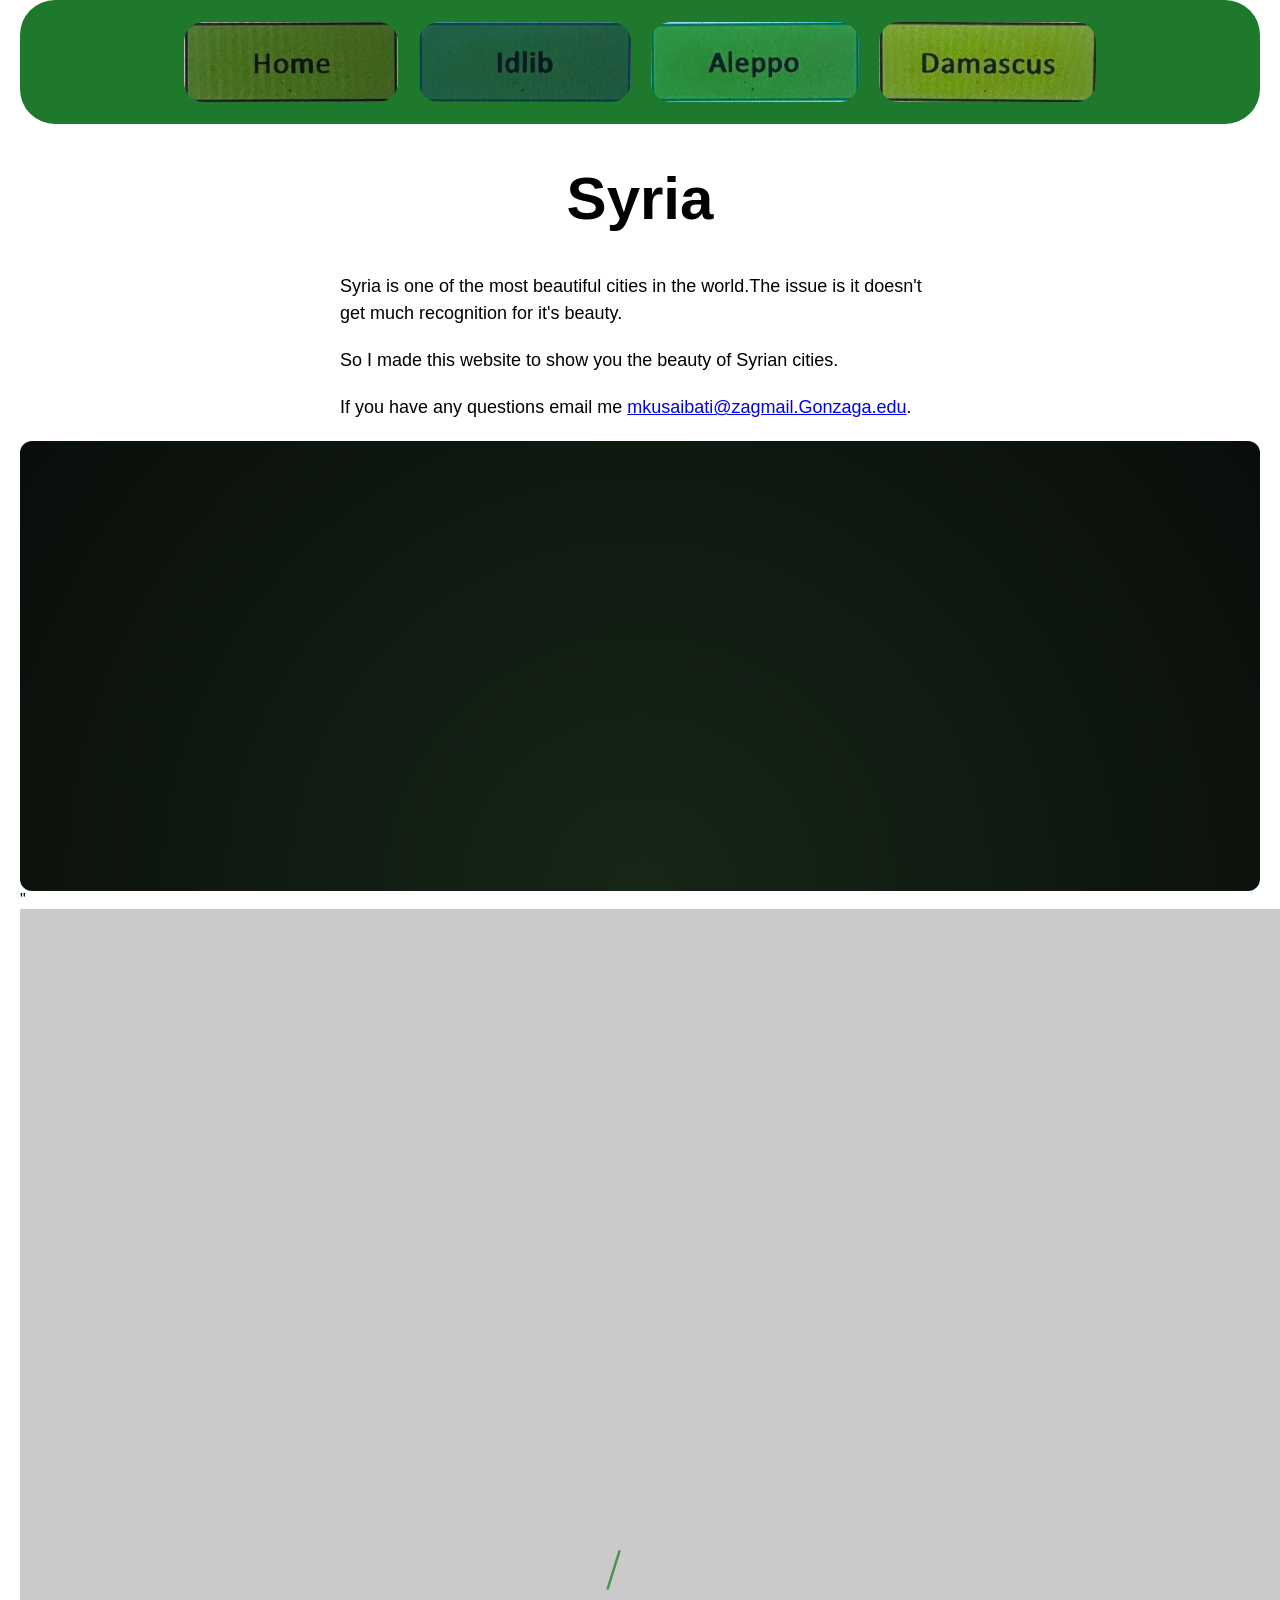
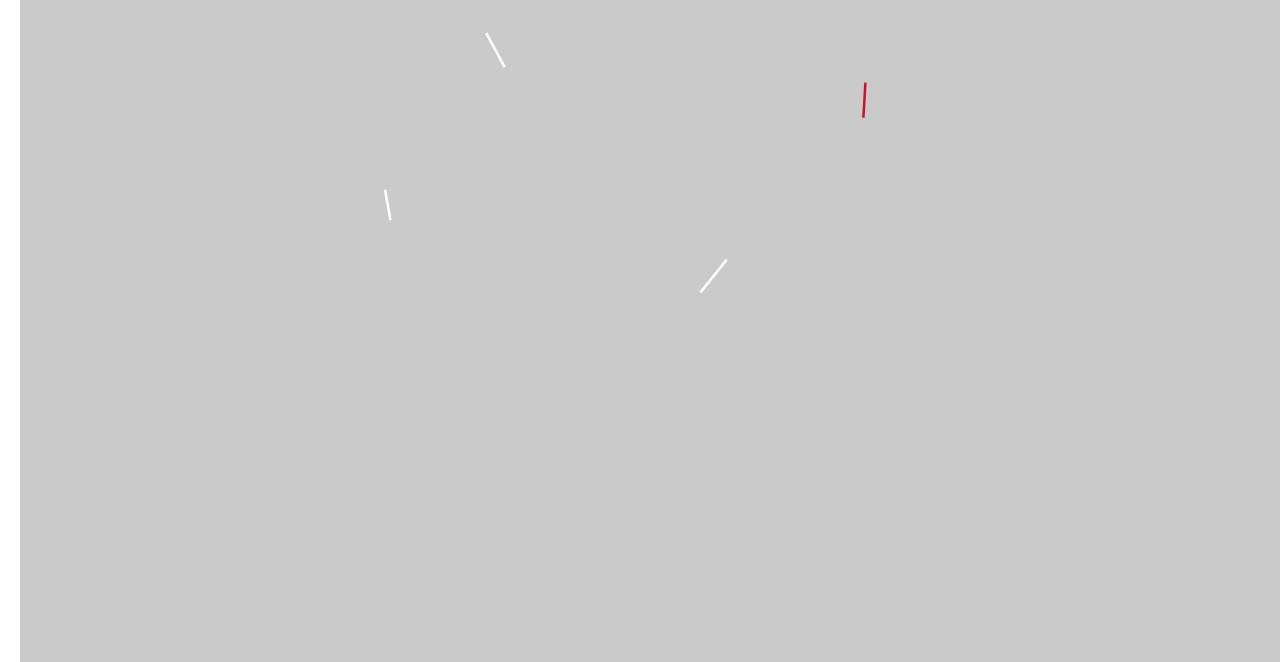
<file: index.html>
<!DOCTYPE html>
<!--
  Author: Yassin Kusaibati
  GU username: mkusaibati@zagmail.Gonzaga.edu
  Course: BMIS 235 - HTML-3
-->
<html lang="en">
<head>
<meta charset="utf-8">
<meta name="author" content="YOUR NAME">
<title>Syria</title>

<!-- this one line connects the page to the stylesheet -->
<link rel="stylesheet" href="styles.css">
</head>
<body>

<!-- ===== MENU ============================================================
     The menu is four links. Each link wraps an image instead of words.
     Build it once on this page, check that every link works,
     then copy the whole <nav> block and paste it over the menu on the
     other three pages, so every page has the exact same menu.
     ===================================================================== -->
<nav>
    <a href="index.html"><img src="img/Untitled%20Design-12.png" alt="Home"></a>
    <a href="Idlib.html"><img src="img/Untitled%20Design-11.png" alt="Idlib"></a>
    <a href="Aleppo.html"><img src="img/Untitled%20Design-10.png" alt="Aleppo"></a>
    <a href="Damascus.html"><img src="img/Untitled%20Design-9.png" alt="Damascus"></a>
</nav>

<h1>Syria</h1>
<p>Syria is one of the most beautiful cities in the world.The issue is it doesn't get much recognition for it's beauty.</p>
<p>So I made this website to show you the beauty of Syrian cities.</p>
<p>If you have any questions email me <a href="mailto:mkusaibati@zagmail.Gonzaga.edu">mkusaibati@zagmail.Gonzaga.edu</a>.</p>
<!-- ===== SHOWCASE ======================================================
     This box is empty on purpose. In Part 7 you paste an interactive
     graphic BETWEEN the opening <div> and the closing </div> below.
     ===================================================================== -->
<div class="showcase"></div>"<style> 
  .showcase {
    position: relative;
    width: 100%;
    height: 450px;
    max-height: 500px;
    background: radial-gradient(circle at bottom, #162617 0%, #090e0a 100%);
    font-family: Arial, Helvetica, sans-serif;
    overflow: hidden;
    border-radius: 12px;
    box-sizing: border-box;
    user-select: none;
    -webkit-tap-highlight-color: transparent;
  }

  .showcase * {
    box-sizing: border-box;
  }

  .showcase .sy-canvas {
    position: absolute;
    top: 0;
    left: 0;
    width: 100%;
    height: 100%;
    display: block;
    cursor: crosshair;
  }

  .showcase .sy-overlay {
    position: relative;
    z-index: 2;
    height: 100%;
    display: flex;
    flex-direction: column;
    justify-content: space-between;
    align-items: center;
    padding: 24px 16px;
    pointer-events: none;
    text-align: center;
  }

  .showcase .sy-header {
    background: rgba(9, 14, 10, 0.55);
    backdrop-filter: blur(4px);
    padding: 14px 22px;
    border-radius: 10px;
    border: 1px solid rgba(79, 145, 83, 0.4);
    max-width: 90%;
  }

  .showcase .sy-title {
    margin: 0 0 6px 0;
    font-size: clamp(1.35rem, 4vw, 2rem);
    font-weight: bold;
    color: #ffffff;
    letter-spacing: 0.5px;
  }

  .showcase .sy-title span {
    color: #FDA785;
  }

  .showcase .sy-subtitle {
    margin: 0;
    font-size: clamp(0.85rem, 2.5vw, 1rem);
    color: #d8e6d9;
  }

  .showcase .sy-controls {
    display: flex;
    flex-wrap: wrap;
    justify-content: center;
    gap: 10px;
    pointer-events: auto;
    width: 100%;
    max-width: 520px;
  }

  .showcase .sy-btn {
    background: rgba(20, 32, 21, 0.85);
    color: #ffffff;
    border: 2px solid #4F9153;
    padding: 8px 16px;
    font-family: Arial, Helvetica, sans-serif;
    font-size: 0.9rem;
    font-weight: bold;
    border-radius: 25px;
    cursor: pointer;
    transition: all 0.25s ease;
    box-shadow: 0 4px 12px rgba(0, 0, 0, 0.4);
  }

  .showcase .sy-btn:hover,
  .showcase .sy-btn.sy-active {
    background: #4F9153;
    border-color: #FDA785;
    color: #ffffff;
    transform: translateY(-2px);
  }

  .showcase .sy-hint {
    margin-top: 8px;
    font-size: 0.75rem;
    color: #FDA785;
    opacity: 0.9;
  }
</style>

<!-- HTML: Creates the fireworks canvas, hero title, and interactive buttons for Damascus, Aleppo, and Idlib -->
<canvas class="sy-canvas"></canvas>
<div class="sy-overlay">
  <div class="sy-header">
    <div class="sy-title">Discover <span>Syria</span></div>
    <div class="sy-subtitle" id="sy-city-desc">Celebrating heritage across Damascus, Aleppo &amp; Idlib</div>
  </div>
  <div>
    <div class="sy-controls">
      <button type="button" class="sy-btn" data-city="damascus">Damascus</button>
      <button type="button" class="sy-btn" data-city="aleppo">Aleppo</button>
      <button type="button" class="sy-btn" data-city="idlib">Idlib</button>
      <button type="button" class="sy-btn" data-city="celebrate">Celebrate All</button>
    </div>
    <div class="sy-hint">Click anywhere in the sky or select a city to launch fireworks</div>
  </div>
</div>

<!-- JavaScript: Runs the physics-based fireworks animation in Syrian flag and brand colors -->
<script>
  (function () {
    const container = document.currentScript.parentElement;
    if (!container) return;

    const canvas = container.querySelector('.sy-canvas');
    const ctx = canvas.getContext('2d');
    const descEl = container.querySelector('#sy-city-desc');
    const buttons = container.querySelectorAll('.sy-btn');

    let width = 0;
    let height = 0;
    let rockets = [];
    let particles = [];

    // Palette featuring Syrian flag colors (Green, White, Red, Black-slate) & brand accent (#FDA785)
    const syrianColors = ['#4F9153', '#007A3D', '#CE1126', '#FFFFFF', '#FDA785'];

    const cityInfo = {
      damascus: 'Damascus — The City of Jasmine & One of the Oldest Continuously Inhabited Cities',
      aleppo: 'Aleppo — Historic Crossroads of Trade, Culture & Citadel Heritage',
      idlib: 'Idlib — Land of Ancient Olive Groves & Forgotten Cities',
      celebrate: 'Celebrating Heritage Across Damascus, Aleppo & Idlib'
    };

    function resizeCanvas() {
      const rect = container.getBoundingClientRect();
      width = canvas.width = rect.width;
      height = canvas.height = rect.height;
    }

    window.addEventListener('resize', resizeCanvas);
    resizeCanvas();

    class Rocket {
      constructor(targetX, targetY) {
        this.x = width * (0.2 + Math.random() * 0.6);
        this.y = height;
        this.targetX = targetX || width * (0.15 + Math.random() * 0.7);
        this.targetY = targetY || height * (0.15 + Math.random() * 0.4);
        const angle = Math.atan2(this.targetY - this.y, this.targetX - this.x);
        const speed = 6 + Math.random() * 2.5;
        this.vx = Math.cos(angle) * speed;
        this.vy = Math.sin(angle) * speed;
        this.color = syrianColors[Math.floor(Math.random() * syrianColors.length)];
        this.trail = [];
        this.exploded = false;
      }

      update() {
        this.trail.push({ x: this.x, y: this.y });
        if (this.trail.length > 6) this.trail.shift();

        this.x += this.vx;
        this.y += this.vy;

        const dist = Math.hypot(this.targetX - this.x, this.targetY - this.y);
        if (dist < 12 || this.y <= this.targetY) {
          this.exploded = true;
          createExplosion(this.x, this.y);
        }
      }

      draw() {
        ctx.beginPath();
        for (let i = 0; i < this.trail.length; i++) {
          ctx.lineTo(this.trail[i].x, this.trail[i].y);
        }
        ctx.strokeStyle = this.color;
        ctx.lineWidth = 2.5;
        ctx.stroke();
      }
    }

    class Particle {
      constructor(x, y, color) {
        this.x = x;
        this.y = y;
        const angle = Math.random() * Math.PI * 2;
        const speed = Math.random() * 4.5 + 1;
        this.vx = Math.cos(angle) * speed;
        this.vy = Math.sin(angle) * speed;
        this.gravity = 0.06;
        this.friction = 0.96;
        this.alpha = 1;
        this.decay = Math.random() * 0.018 + 0.012;
        this.color = color;
        this.size = Math.random() * 2.5 + 1.5;
      }

      update() {
        this.vx *= this.friction;
        this.vy *= this.friction;
        this.vy += this.gravity;
        this.x += this.vx;
        this.y += this.vy;
        this.alpha -= this.decay;
      }

      draw() {
        ctx.save();
        ctx.globalAlpha = Math.max(0, this.alpha);
        ctx.beginPath();
        ctx.arc(this.x, this.y, this.size, 0, Math.PI * 2);
        ctx.fillStyle = this.color;
        ctx.fill();
        ctx.restore();
      }
    }

    function createExplosion(x, y) {
      // Layered burst using Syrian green, white, red, and brand peach accent
      const burstColors = ['#4F9153', '#FFFFFF', '#CE1126', '#FDA785'];
      const primaryColor = burstColors[Math.floor(Math.random() * burstColors.length)];
      const count = 48;

      for (let i = 0; i < count; i++) {
        const color = i % 3 === 0 ? '#FFFFFF' : (i % 4 === 0 ? '#CE1126' : primaryColor);
        particles.push(new Particle(x, y, color));
      }
    }

    function launchSalvo(count, spreadX) {
      for (let i = 0; i < count; i++) {
        setTimeout(() => {
          const tx = spreadX
            ? width * (spreadX + (Math.random() * 0.16 - 0.08))
            : width * (0.15 + Math.random() * 0.7);
          const ty = height * (0.18 + Math.random() * 0.35);
          rockets.push(new Rocket(tx, ty));
        }, i * 240);
      }
    }

    function animate() {
      ctx.fillStyle = 'rgba(9, 14, 10, 0.22)';
      ctx.fillRect(0, 0, width, height);

      for (let i = rockets.length - 1; i >= 0; i--) {
        rockets[i].update();
        rockets[i].draw();
        if (rockets[i].exploded) rockets.splice(i, 1);
      }

      for (let i = particles.length - 1; i >= 0; i--) {
        particles[i].update();
        particles[i].draw();
        if (particles[i].alpha <= 0) particles.splice(i, 1);
      }

      requestAnimationFrame(animate);
    }

    // Click or tap anywhere on canvas to launch a firework to that spot
    canvas.addEventListener('pointerdown', function (e) {
      const rect = canvas.getBoundingClientRect();
      const x = e.clientX - rect.left;
      const y = e.clientY - rect.top;
      rockets.push(new Rocket(x, y));
    });

    // City buttons trigger custom fireworks and update subtitle
    buttons.forEach((btn) => {
      btn.addEventListener('click', function () {
        buttons.forEach((b) => b.classList.remove('sy-active'));
        this.classList.add('sy-active');

        const city = this.getAttribute('data-city');
        descEl.textContent = cityInfo[city];

        if (city === 'damascus') launchSalvo(3, 0.25);
        else if (city === 'aleppo') launchSalvo(3, 0.5);
        else if (city === 'idlib') launchSalvo(3, 0.75);
        else launchSalvo(6);
      });
    });

    // Start animation and trigger welcoming entrance fireworks
    animate();
    launchSalvo(5);

    // Gentle periodic ambient fireworks so the hero stays lively
    setInterval(() => {
      if (document.visibilityState === 'visible' && rockets.length < 3) {
        rockets.push(new Rocket());
      }
    }, 3200);
  })();
</script>"></div>

<!-- Footer: fill in your name -->
<footer>Built by Yassin Kusaibati  &middot; BMIS 235</footer>

</body>
</html>
</file>
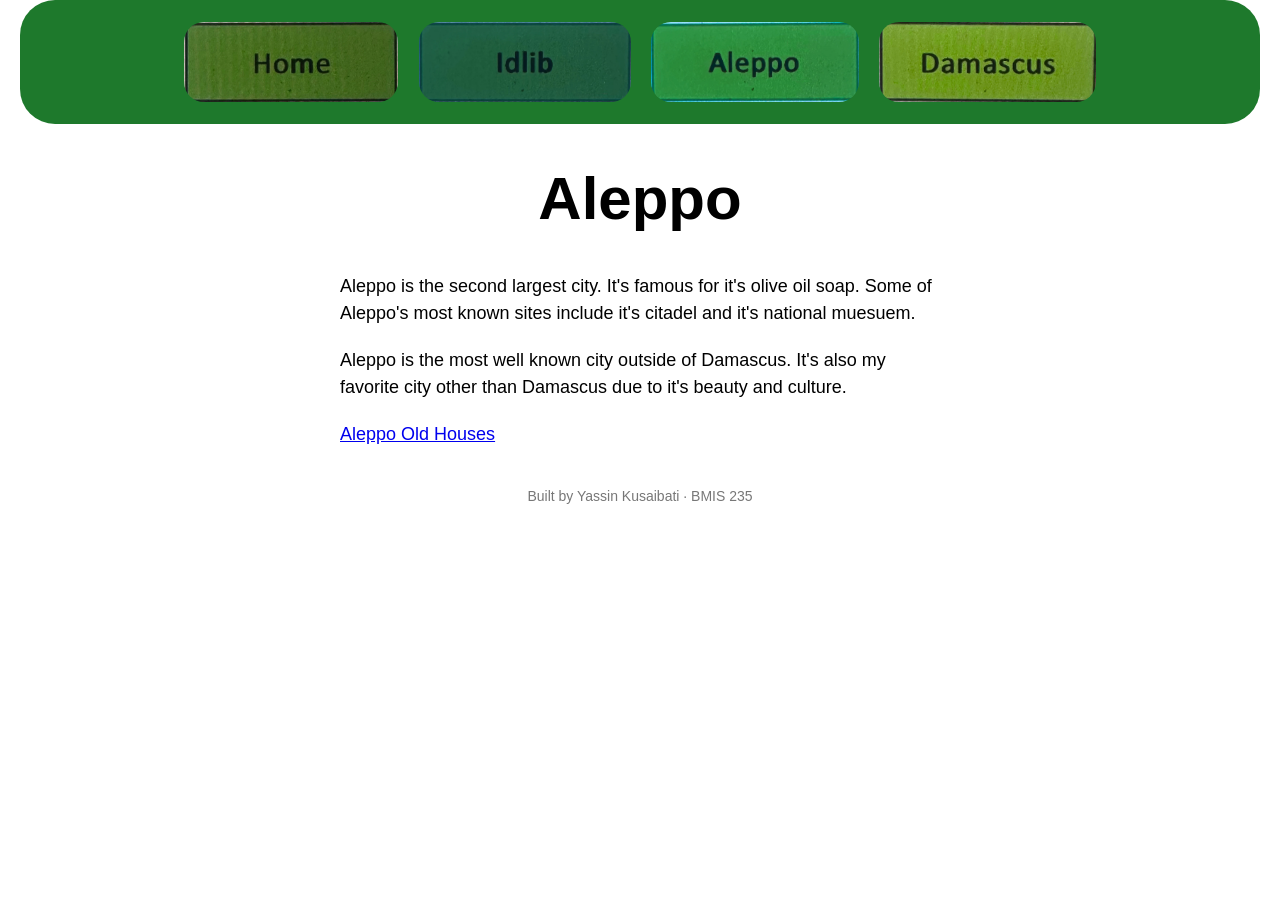
<file: Aleppo.html>
<!DOCTYPE html>
<!--
  Author: Yassin Kusaibati
  GU username: mkusaibati@zagmail.Gonzaga.edu
  Course: BMIS 235 - HTML-3
-->
<html lang="en">
<head>
<meta charset="utf-8">
<meta name="author" content="Yassin Kusaibati">
<title>Aleppo</title>

<!-- this one line connects the page to the stylesheet -->
<link rel="stylesheet" href="styles.css">
</head>
<body>

<!-- ===== MENU ============================================================
     The menu is four links. Each link wraps an image instead of words.
     Build it once on this page, check that every link works,
     then copy the whole <nav> block and paste it over the menu on the
     other three pages, so every page has the exact same menu.
     ===================================================================== -->
<nav>
    <a href="index.html"><img src="img/Untitled%20Design-12.png" alt="Home"></a>
    <a href="Idlib.html"><img src="img/Untitled%20Design-11.png" alt="Idlib"></a>
    <a href="Aleppo.html"><img src="img/Untitled%20Design-10.png" alt="Aleppo"></a>
    <a href="Damascus.html"><img src="img/Untitled%20Design-9.png" alt="Damascus"></a>
</nav>

<h1>Aleppo</h1>
<p>Aleppo is the second largest city. It's famous for it's olive oil soap. Some of Aleppo's most known sites include it's citadel and it's national muesuem. </p>
<p>Aleppo is the most well known city outside of Damascus. It's also my favorite city other than Damascus due to it's beauty and culture. </p>
<p><a href="https://syriaphotoguide.com/aleppo-old-houses-%D8%AD%D9%84%D8%A8-%D8%A7%D9%84%D8%A8%D9%8A%D9%88%D8%AA-%D8%A7%D9%84%D9%82%D8%AF%D9%8A%D9%85%D8%A9/" target="_blank" rel="noopener noreferrer">Aleppo Old Houses</a></p>
<!-- Footer: fill in your name -->
<footer>Built by Yassin Kusaibati &middot; BMIS 235</footer>

</body>
</html>
</file>
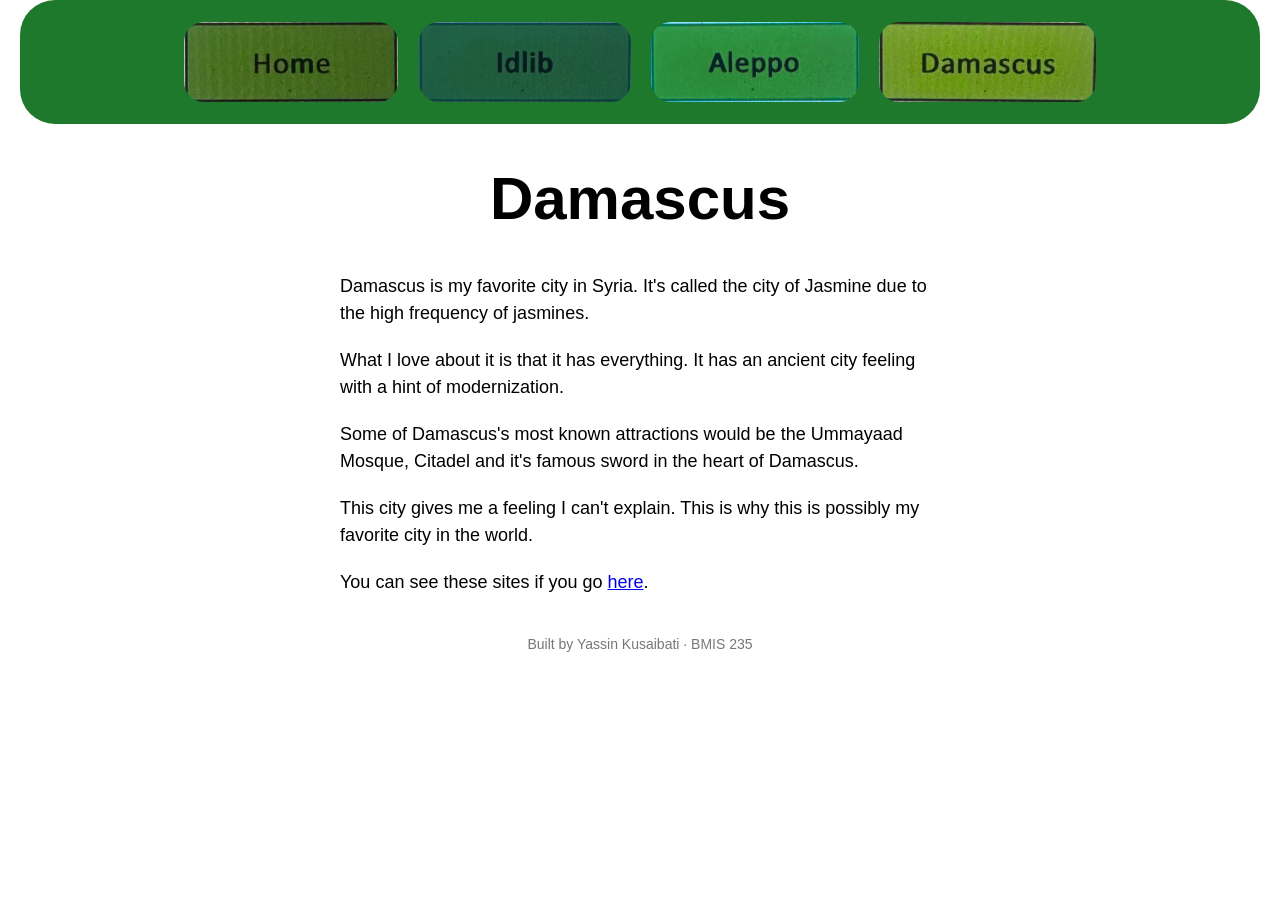
<file: Damascus.html>
<!DOCTYPE html>
<!--
  Author: Yassin Kusaibati
  GU username: mkusaibati@zagmail.Gonzaga.edu
  Course: BMIS 235 - HTML-3
-->
<html lang="en">
<head>
<meta charset="utf-8">
<meta name="author" content="Yassin Kusaibati">
<title>Damascus</title>
  <link rel="stylesheet" href="styles.css">
</head>
<body>

<!-- ===== MENU ============================================================
     The menu is four links. Each link wraps an image instead of words.
     Build it once on this page, check that every link works,
     then copy the whole <nav> block and paste it over the menu on the
     other three pages, so every page has the exact same menu.
     ===================================================================== -->
<nav>
    <a href="index.html"><img src="img/Untitled%20Design-12.png" alt="Home"></a>
    <a href="Idlib.html"><img src="img/Untitled%20Design-11.png" alt="Idlib"></a>
    <a href="Aleppo.html"><img src="img/Untitled%20Design-10.png" alt="Aleppo"></a>
    <a href="Damascus.html"><img src="img/Untitled%20Design-9.png" alt="Damascus"></a>
</nav>

<h1>Damascus</h1>
<p>Damascus is my favorite city in Syria. It's called the city of Jasmine due to the high frequency of jasmines.</p>
  <p>  What I love about it is that it has everything. It has an ancient city feeling with a hint of modernization.</p>
  <p> Some of Damascus's most known attractions would be the Ummayaad Mosque, Citadel and it's famous sword in the heart of Damascus.  </p>
<p>This city gives me a feeling I can't explain. This is why this is possibly my favorite city in the world. </p>
<p>You can see these sites if you go <a href="https://www.shutterstock.com/search/damascus-city-view?dd_referrer=https%3A%2F%2Fwww.google.com%2F">here</a>.</p>
<footer>Built by Yassin Kusaibati &middot; BMIS 235</footer>

</body>
</html>
</file>
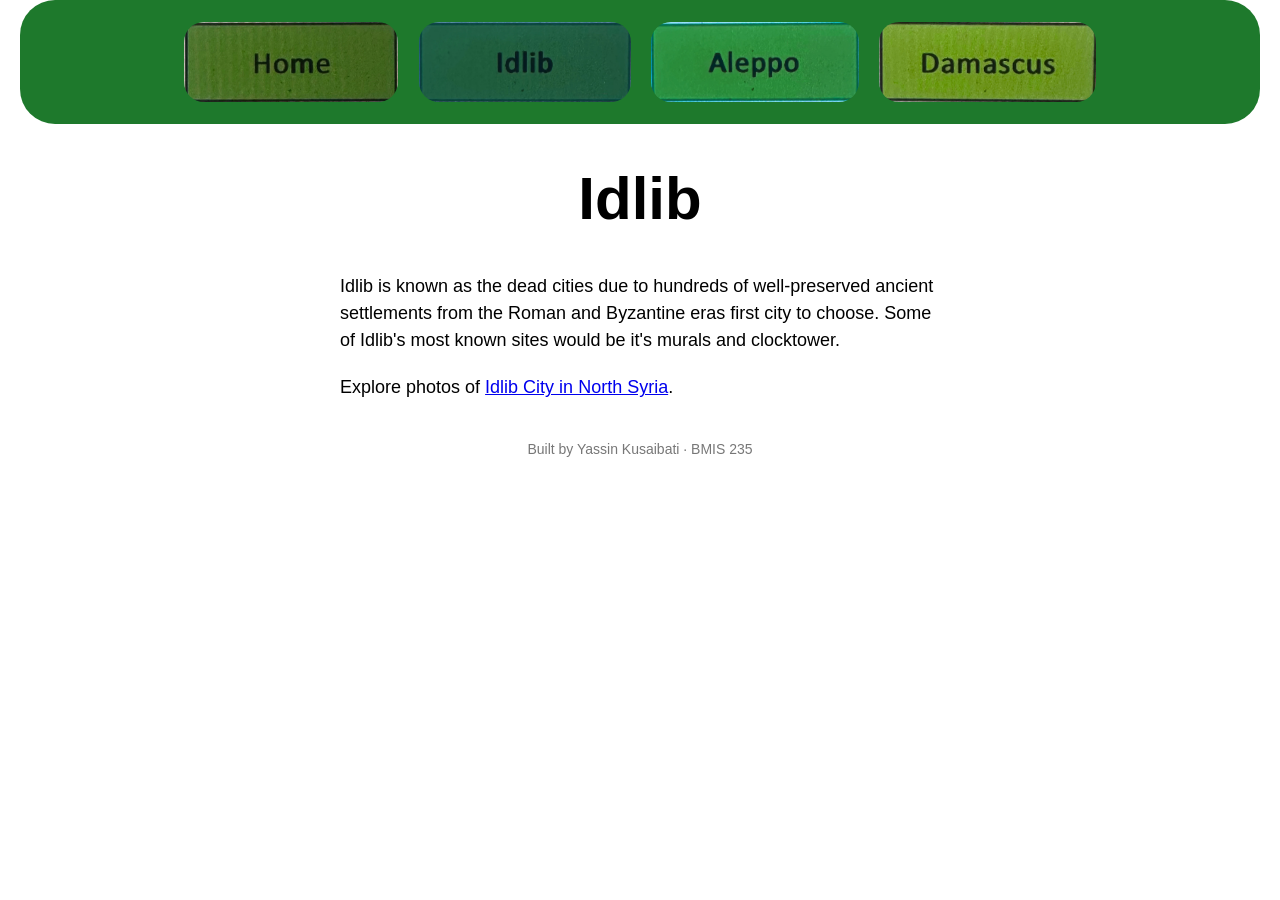
<file: Idlib.html>
<!DOCTYPE html>
<!--
  Author: Yassin Kusaibati
  GU username: mkusaibati@zagmail.Gonzaga.edu
  Course: BMIS 235 - HTML-3
-->
<html lang="en">
<head>
<meta charset="utf-8">
<meta name="author" content="Yassin Kusaibati">
<title>Idlib</title>

<!-- this one line connects the page to the stylesheet -->
<link rel="stylesheet" href="styles.css">
</head>
<body>

<!-- ===== MENU ============================================================
     The menu is four links. Each link wraps an image instead of words.
     Build it once on this page, check that every link works,
     then copy the whole <nav> block and paste it over the menu on the
     other three pages, so every page has the exact same menu.
     ===================================================================== -->
<nav>
    <a href="index.html"><img src="img/Untitled%20Design-12.png" alt="Home"></a>
    <a href="Idlib.html"><img src="img/Untitled%20Design-11.png" alt="Idlib"></a>
    <a href="Aleppo.html"><img src="img/Untitled%20Design-10.png" alt="Aleppo"></a>
    <a href="Damascus.html"><img src="img/Untitled%20Design-9.png" alt="Damascus"></a>
</nav>

<h1>Idlib</h1>
<p>Idlib is known as the dead cities due to hundreds of well-preserved ancient settlements from the Roman and Byzantine eras first city to choose. Some of Idlib's most known sites would be it's murals and clocktower.</p>
<p>Explore photos of <a href="https://visitdamascussyria.com/gallery/idlib-city-north-syria/">Idlib City in North Syria</a>.</p>

<!-- Footer: fill in your name -->
<footer>Built by Yassin Kusaibati &middot; BMIS 235</footer>

</body>
</html>
</file>
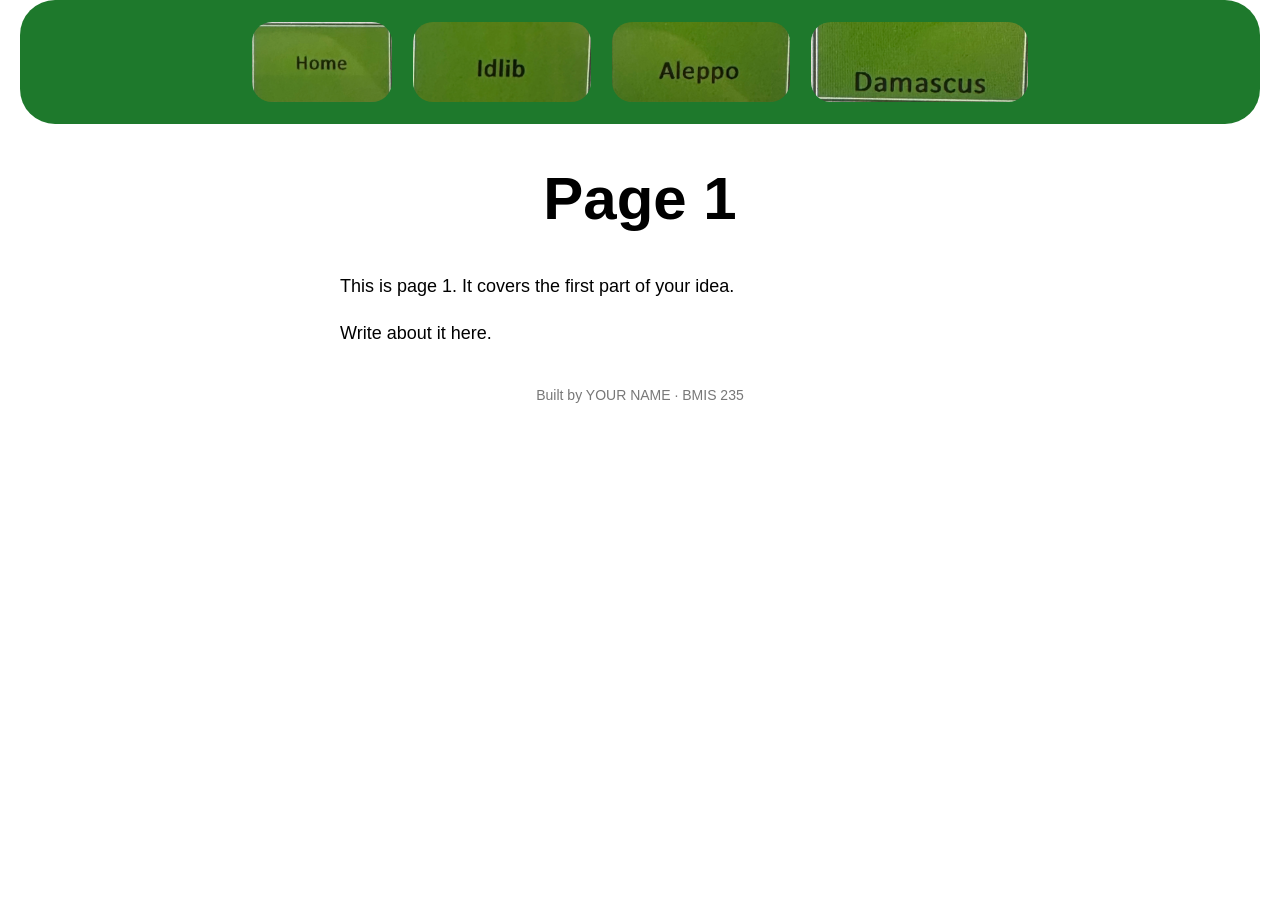
<file: page1.html>
<!DOCTYPE html>
<!--
  Author: YOUR NAME
  GU username: YOUR-GU-USERNAME
  Course: BMIS 235 - HTML-3
-->
<html lang="en">
<head>
<meta charset="utf-8">
<meta name="author" content="YOUR NAME">
<title>Page 1</title>

<!-- this one line connects the page to the stylesheet -->
<link rel="stylesheet" href="styles.css">
</head>
<body>

<!-- ===== MENU ============================================================
     The menu is four links. Each link wraps an image instead of words.
     Build it once on this page, check that every link works,
     then copy the whole <nav> block and paste it over the menu on the
     other three pages, so every page has the exact same menu.
     ===================================================================== -->
<nav>
    <a href="index.html"><img src="img/Untitled%20Design.png" alt="Home"></a>
    <a href="Idlib"><img src="img/Untitled%20Design-2.png" alt="Idlib"></a>
    <a href="Aleppo"><img src="img/Untitled%20Design-3.png" alt="Aleppo"></a>
    <a href="Damascus"><img src="img/Untitled%20Design-4.png" alt="Damascus"></a>
</nav>

<h1>Page 1</h1>
<p>This is page 1. It covers the first part of your idea.</p>
<p>Write about it here.</p>

<!-- Footer: fill in your name -->
<footer>Built by YOUR NAME &middot; BMIS 235</footer>

</body>
</html>
</file>
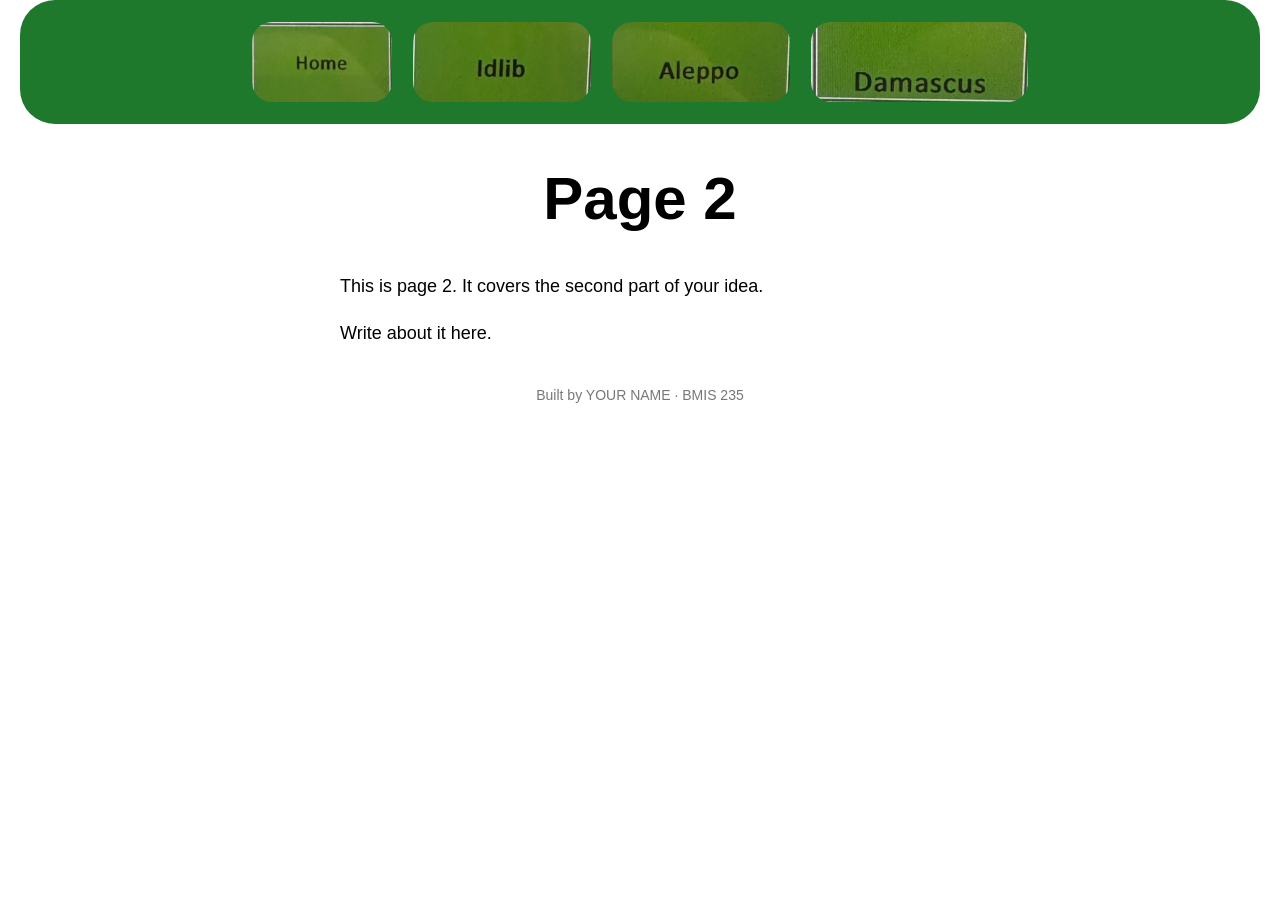
<file: page2.html>
<!DOCTYPE html>
<!--
  Author: YOUR NAME
  GU username: YOUR-GU-USERNAME
  Course: BMIS 235 - HTML-3
-->
<html lang="en">
<head>
<meta charset="utf-8">
<meta name="author" content="YOUR NAME">
<title>Page 2</title>

<!-- this one line connects the page to the stylesheet -->
<link rel="stylesheet" href="styles.css">
</head>
<body>

<!-- ===== MENU ============================================================
     The menu is four links. Each link wraps an image instead of words.
     Build it once on this page, check that every link works,
     then copy the whole <nav> block and paste it over the menu on the
     other three pages, so every page has the exact same menu.
     ===================================================================== -->
<nav>
    <a href="index.html"><img src="img/Untitled%20Design.png" alt="Home"></a>
    <a href="Idlib"><img src="img/Untitled%20Design-2.png" alt="Idlib"></a>
    <a href="Aleppo"><img src="img/Untitled%20Design-3.png" alt="Aleppo"></a>
    <a href="Damascus"><img src="img/Untitled%20Design-4.png" alt="Damascus"></a>
</nav> 

<h1>Page 2</h1>
<p>This is page 2. It covers the second part of your idea.</p>
<p>Write about it here.</p>

<!-- Footer: fill in your name -->
<footer>Built by YOUR NAME &middot; BMIS 235</footer>

</body>
</html>
</file>
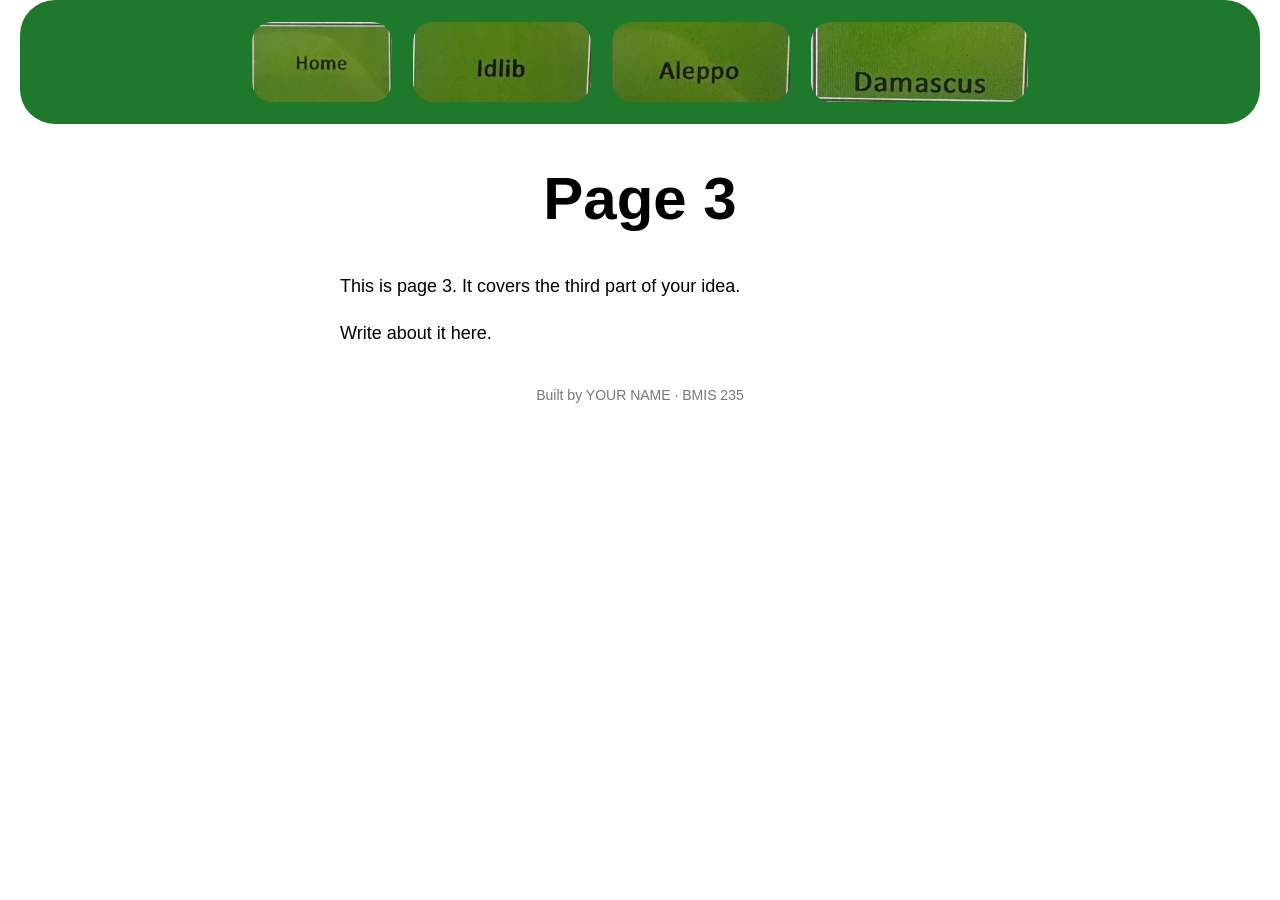
<file: page4.html>
<!DOCTYPE html>
<!--
  Author: YOUR NAME
  GU username: YOUR-GU-USERNAME
  Course: BMIS 235 - HTML-3
-->
<html lang="en">
<head>
<meta charset="utf-8">
<meta name="author" content="YOUR NAME">
<title>Page 4</title>
  <link rel="stylesheet" href="styles.css">
</head>
<body>

<!-- ===== MENU ============================================================
     The menu is four links. Each link wraps an image instead of words.
     Build it once on this page, check that every link works,
     then copy the whole <nav> block and paste it over the menu on the
     other three pages, so every page has the exact same menu.
     ===================================================================== -->
<nav>
    <a href="index.html"><img src="img/Untitled%20Design.png" alt="Home"></a>
    <a href="Idlib"><img src="img/Untitled%20Design-2.png" alt="Idlib"></a>
    <a href="Aleppo"><img src="img/Untitled%20Design-3.png" alt="Aleppo"></a>
    <a href="Damascus"><img src="img/Untitled%20Design-4.png" alt="Damascus"></a>
</nav>

<h1>Page 3</h1>
<p>This is page 3. It covers the third part of your idea.</p>
<p>Write about it here.</p>

<!-- Footer: fill in your name -->
<footer>Built by YOUR NAME &middot; BMIS 235</footer>

</body>
</html>
</file>
<file: styles.css>
/* =====================================================================
   styles.css  ·  YOUR BRAND
   ---------------------------------------------------------------------
   This one file is your brand guide. Every page that links to it gets
   the same font, the same colors and the same spacing.
   Change a color here once, and every page changes.

   Use the same font and colors you picked for your Excel menu images,
   so the menu and the pages look like one brand.
   ===================================================================== */

body {
    font-family: Georgia, "Arial", serif; git add .
git commit -m "Change body font to Arial" 
    background-color: #E5D8C5;
    color: #000000;
    margin: 0;
    padding: 0 20px 40px 20px;
}

/* the menu at the top of every page */
nav {
    background-color: #1E792C; git add .
git commit -m "Change the background color to #0b6a3c"
git push
   color: ##E5D8C5;
    padding: 14px; 
    text-align: center;
   border-radius:35px;
}

/* every image inside the menu is forced to the same height.
   If your images still look different sizes, their WIDTHS are
   different: go back to Excel and make every cell the same size. */
nav img {
    height: 80px;
    margin: 8px;
    vertical-align: middle;
   border-radius:20px; git add .
git commit -m "Add rounded corners to nav menu and clean up body CSS"
git push 
}

/* no underline or border around the image links */
nav a {
  text-decoration: underline;
  font-style: italic;
}

h1 {
    color: #000000;
    text-align: center;
    font-size: 60px;
}

p {
    max-width: 600px;
    margin: 20px auto;
    font-size: 18px;
    line-height: 1.5;
}

footer {
    text-align: center;
    font-size: 14px;
    color: #777777;
    margin-top: 40px;
}
</file>
